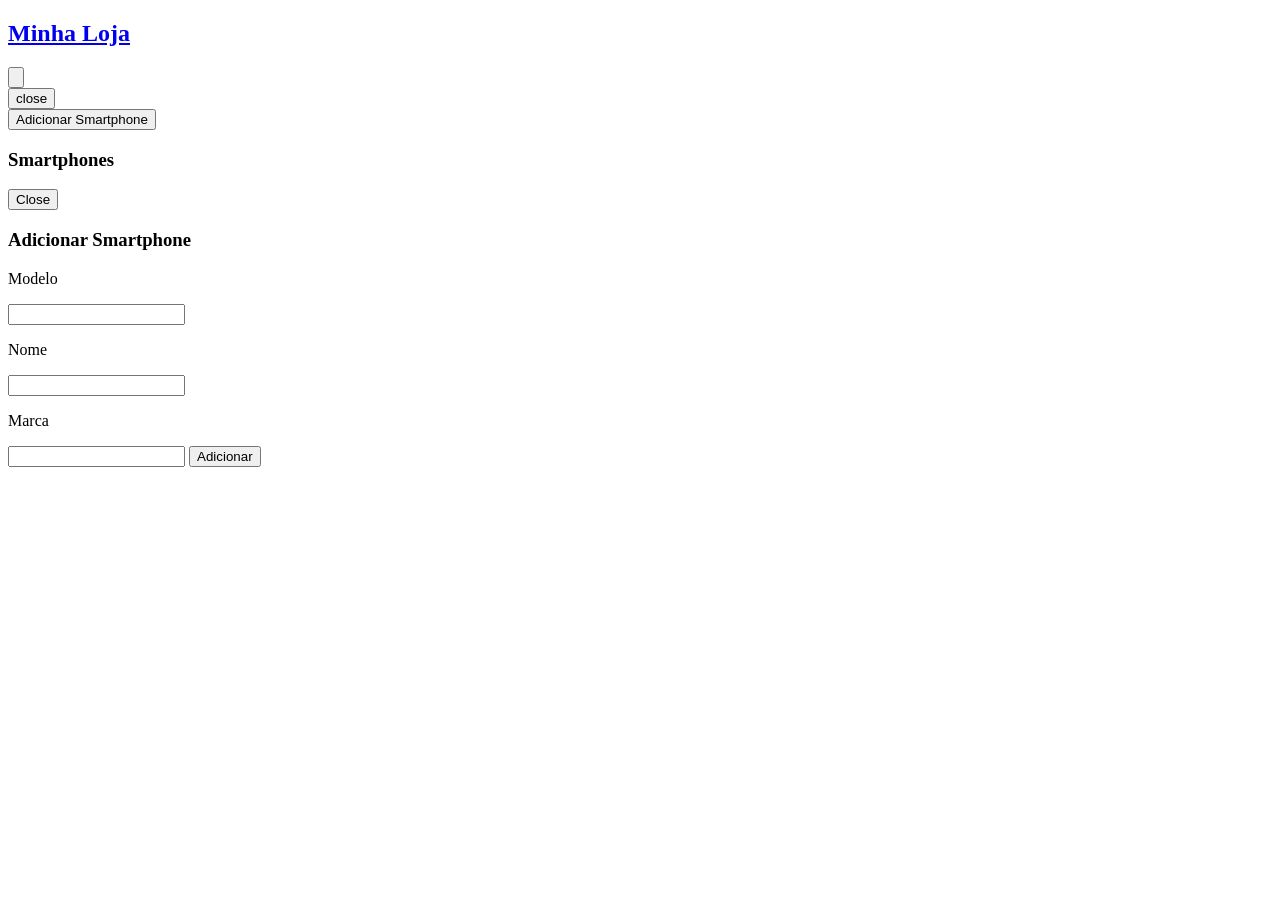
<file: public/index.html>
<!DOCTYPE html>
<html lang="en">

<head>
  <meta charset="utf-8" />
  <meta name="viewport" content="width=device-width, initial-scale=1" />
  <meta name="theme-color" content="#000000" />
  <link rel="shortcut icon" type="image/ico" href="/src/assets/favicon.ico" />
  <title>Digital College - Fullstack</title>
</head>

<body class="page">
  <header class="page__header">
    <div class="title__container">
    <a class="image__link" href="index.html">
      <h2>Minha Loja</h2>
    </a>
  </div>
    <div class="menu__ulcontainer-flex">
      <ul class="header__list" id="menu__container"></ul>
    </div>
    <button class="button button__hid" data-open-sidebar>
      <svg xmlns="http://www.w3.org/2000/svg" viewBox="0 0 24 24" stroke="currentColor" fill="currentColor"
        stroke-width="2">
        <path stroke-linecap="round" stroke-linejoin="round" d="M4 6h16M4 12h16M4 18h16" />
      </svg>
    </button>
  </header>
  <aside class="sidebar" data-sidebar>
    <div class="sidebar__header">
      <button class="button" data-close-sidebar>close</button>
    </div>
    <div class="sidebarmodal__button-container">
      <button class="button" data-open-sidebarModal>Adicionar Smartphone</button>
    </div>
    <div class="sidebar__ul-container">
      <ul class="sidebar__ul" id="sidebar__menu"></ul>
    </div>
  </aside>
  <main class="page__main-content">
    <h3 class="page__title">Smartphones</h3>
    <ul class="products-list" id="ul__container"></ul>
    <div class="sidebarmodal sidebarmodal--open" id="sidebarmodal--container" data-sidebarModal>
        <div class="sidebarmodal-container">
          <div class="sidebarmodal__body">
            <div class="close__button--container">
              <button class="button close__button-sidebarmodal" data-close-sidebarModal>Close</button>
            </div>
            <h3 class="sidebarmodal__header-title">Adicionar Smartphone</h3>
            <p class="sidebarmodal__input-name">Modelo</p><input type="text" name="modelo" class="sidebarmodal__input"
            id="inputModel">
            <p class="sidebarmodal__input-name">Nome</p><input type="text" name="nome" class="sidebarmodal__input"
              id="inputName">
            <p class="sidebarmodal__input-name">Marca</p><input type="text" name="marca" class="sidebarmodal__input-last"
            id="inputBrand">
            <button class="button">Adicionar</button>
        </div>
      </div>
    </div>
  </main>
  <footer class="page__footer"></footer>
</body>

</html>
</file>
